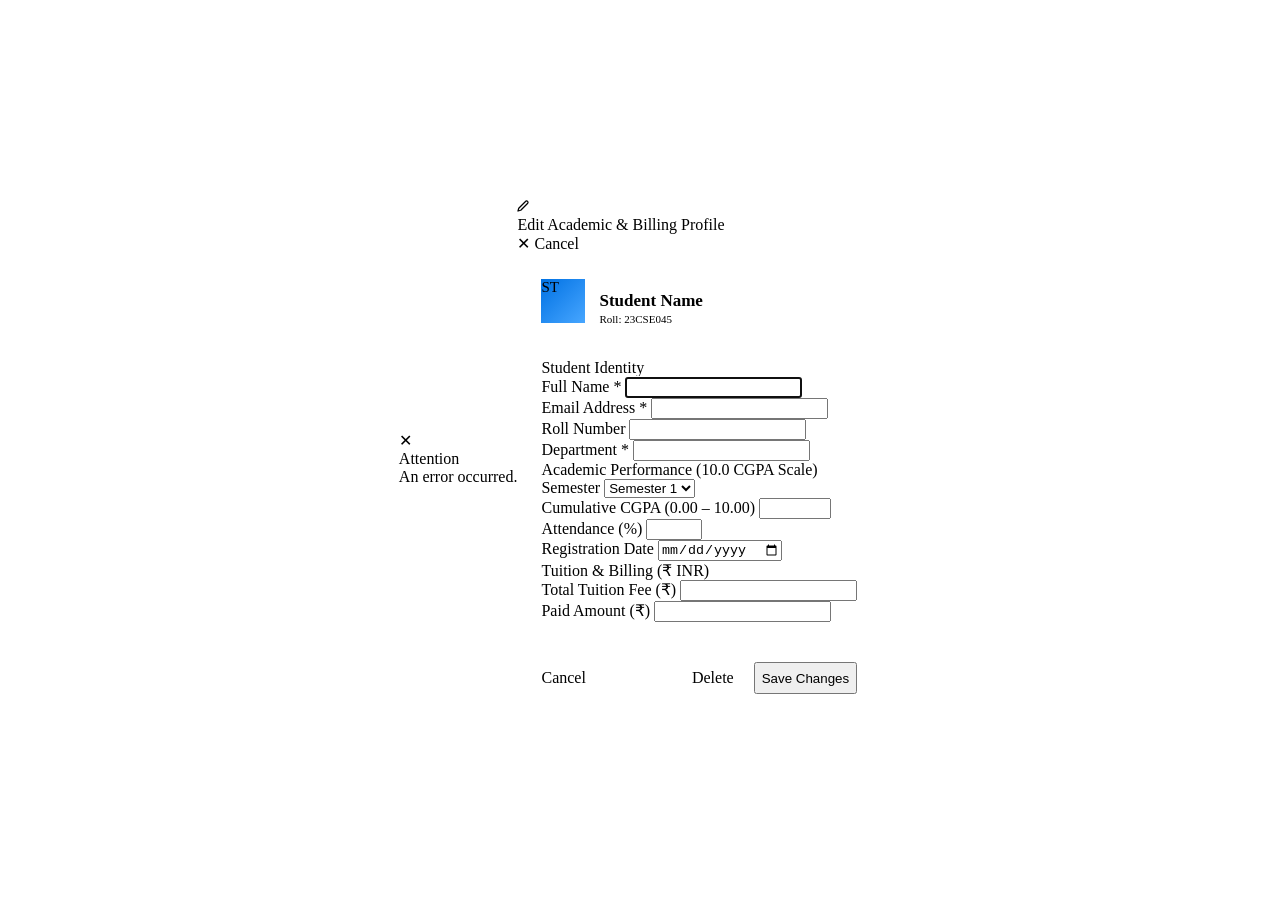
<file: src/main/resources/templates/edit.html>
<!DOCTYPE html>
<html xmlns:th="http://www.thymeleaf.org" lang="en">
<head>
    <meta charset="UTF-8">
    <meta name="viewport" content="width=device-width, initial-scale=1.0">
    <title>Edit Student — Student Management Pro</title>
    
    <!-- macOS Dashboard Design System -->
    <link rel="stylesheet" th:href="@{/css/macos-dashboard.css}">
</head>
<body style="display: flex; align-items: center; justify-content: center; min-height: 100vh;">

<!-- Toast Notifications -->
<div class="toast-container">
    <div th:if="${errorMessage}" class="macos-toast">
        <div class="toast-icon error">✕</div>
        <div class="toast-content">
            <div class="toast-title">Attention</div>
            <div class="toast-msg" th:text="${errorMessage}">An error occurred.</div>
        </div>
    </div>
</div>

<!-- macOS Window Frame -->
<div class="macos-window" style="max-width: 600px; min-height: auto;">

    <!-- Titlebar -->
    <header class="window-header">
        <div class="window-traffic-lights">
            <a th:href="@{/students}" class="traffic-light close" title="Back to Students"></a>
            <span class="traffic-light minimize"></span>
            <span class="traffic-light zoom"></span>
        </div>

        <div class="window-title-container">
            <div class="window-app-icon">
                <svg width="12" height="12" viewBox="0 0 24 24" fill="none" stroke="currentColor" stroke-width="2.5" stroke-linecap="round" stroke-linejoin="round">
                    <path d="M17 3a2.85 2.83 0 1 1 4 4L7.5 20.5 2 22l1.5-5.5Z"/>
                </svg>
            </div>
            <span>Edit Academic & Billing Profile</span>
        </div>

        <div class="window-header-actions">
            <a th:href="@{/students}" class="btn btn-subtle btn-sm">✕ Cancel</a>
        </div>
    </header>

    <!-- Body Form -->
    <div style="padding: 24px;">
        <div style="display: flex; align-items: center; gap: 14px; margin-bottom: 20px; padding-bottom: 14px; border-bottom: 1px solid var(--border-subtle);">
            <div class="student-avatar" style="width: 44px; height: 44px; font-size: 15px; background: linear-gradient(135deg, #0071e3, #47a6ff);"
                 th:text="${student.initials}">ST</div>
            <div>
                <h2 style="font-size: 17px; font-weight: 650; margin-bottom: 2px;" th:text="${student.name}">Student Name</h2>
                <div style="font-size: 11px; color: var(--text-tertiary);" th:text="'Roll: ' + ${student.rollNumber} + ' | Database ID: #' + ${student.id}">Roll: 23CSE045</div>
            </div>
        </div>

        <form th:action="@{/students/update/{id}(id=${student.id})}" method="post" class="needs-validation">
            <div class="form-section-divider">Student Identity</div>
            <div class="form-grid-2">
                <div class="form-group">
                    <label class="form-label">Full Name <span class="required">*</span></label>
                    <input type="text" name="name" th:value="${student.name}" class="form-input" required autofocus>
                </div>
                <div class="form-group">
                    <label class="form-label">Email Address <span class="required">*</span></label>
                    <input type="email" name="email" th:value="${student.email}" class="form-input" required>
                </div>
            </div>

            <div class="form-grid-2">
                <div class="form-group">
                    <label class="form-label">Roll Number</label>
                    <input type="text" name="rollNumber" th:value="${student.rollNumber}" class="form-input">
                </div>
                <div class="form-group">
                    <label class="form-label">Department <span class="required">*</span></label>
                    <input list="departments-list-edit" name="course" th:value="${student.course}" class="form-input" required>
                    <datalist id="departments-list-edit">
                        <option value="Computer Science">
                        <option value="Information Technology">
                        <option value="Data Science">
                        <option value="Mechanical Engineering">
                        <option value="Electrical Engineering">
                        <option value="Business Administration">
                    </datalist>
                </div>
            </div>

            <div class="form-section-divider">Academic Performance (10.0 CGPA Scale)</div>
            <div class="form-grid-2">
                <div class="form-group">
                    <label class="form-label">Semester</label>
                    <select name="semester" class="form-input">
                        <option th:selected="${student.semester == 'Semester 1'}" value="Semester 1">Semester 1</option>
                        <option th:selected="${student.semester == 'Semester 2'}" value="Semester 2">Semester 2</option>
                        <option th:selected="${student.semester == 'Semester 3'}" value="Semester 3">Semester 3</option>
                        <option th:selected="${student.semester == 'Semester 4'}" value="Semester 4">Semester 4</option>
                        <option th:selected="${student.semester == 'Semester 5'}" value="Semester 5">Semester 5</option>
                        <option th:selected="${student.semester == 'Semester 6'}" value="Semester 6">Semester 6</option>
                        <option th:selected="${student.semester == 'Semester 7'}" value="Semester 7">Semester 7</option>
                        <option th:selected="${student.semester == 'Semester 8'}" value="Semester 8">Semester 8</option>
                    </select>
                </div>
                <div class="form-group">
                    <label class="form-label">Cumulative CGPA (0.00 – 10.00)</label>
                    <input type="number" step="0.01" min="0" max="10.0" name="gpa" th:value="${student.gpa}" class="form-input">
                </div>
            </div>

            <div class="form-grid-2">
                <div class="form-group">
                    <label class="form-label">Attendance (%)</label>
                    <input type="number" min="0" max="100" name="attendance" th:value="${student.attendance}" class="form-input">
                </div>
                <div class="form-group">
                    <label class="form-label">Registration Date</label>
                    <input type="date" name="registrationDate" th:value="${student.registrationDate}" class="form-input">
                </div>
            </div>

            <div class="form-section-divider">Tuition & Billing (₹ INR)</div>
            <div class="form-grid-2">
                <div class="form-group">
                    <label class="form-label">Total Tuition Fee (₹)</label>
                    <input type="number" step="1000" min="0" name="totalFee" th:value="${student.totalFee}" class="form-input">
                </div>
                <div class="form-group">
                    <label class="form-label">Paid Amount (₹)</label>
                    <input type="number" step="1000" min="0" name="paidFee" th:value="${student.paidFee}" class="form-input">
                </div>
            </div>

            <div style="display: flex; align-items: center; justify-content: space-between; margin-top: 24px; padding-top: 16px; border-top: 1px solid var(--border-subtle);">
                <a th:href="@{/students}" class="btn btn-secondary">Cancel</a>
                <div style="display: flex; gap: 8px;">
                    <a th:href="@{/students/delete/{id}(id=${student.id})}"
                       onclick="return confirm('Permanently delete this student record?')"
                       class="btn btn-danger btn-sm" style="padding: 7px 12px;">Delete</a>
                    <button type="submit" class="btn btn-primary">Save Changes</button>
                </div>
            </div>
        </form>
    </div>

</div>

</body>
</html>
</file>
